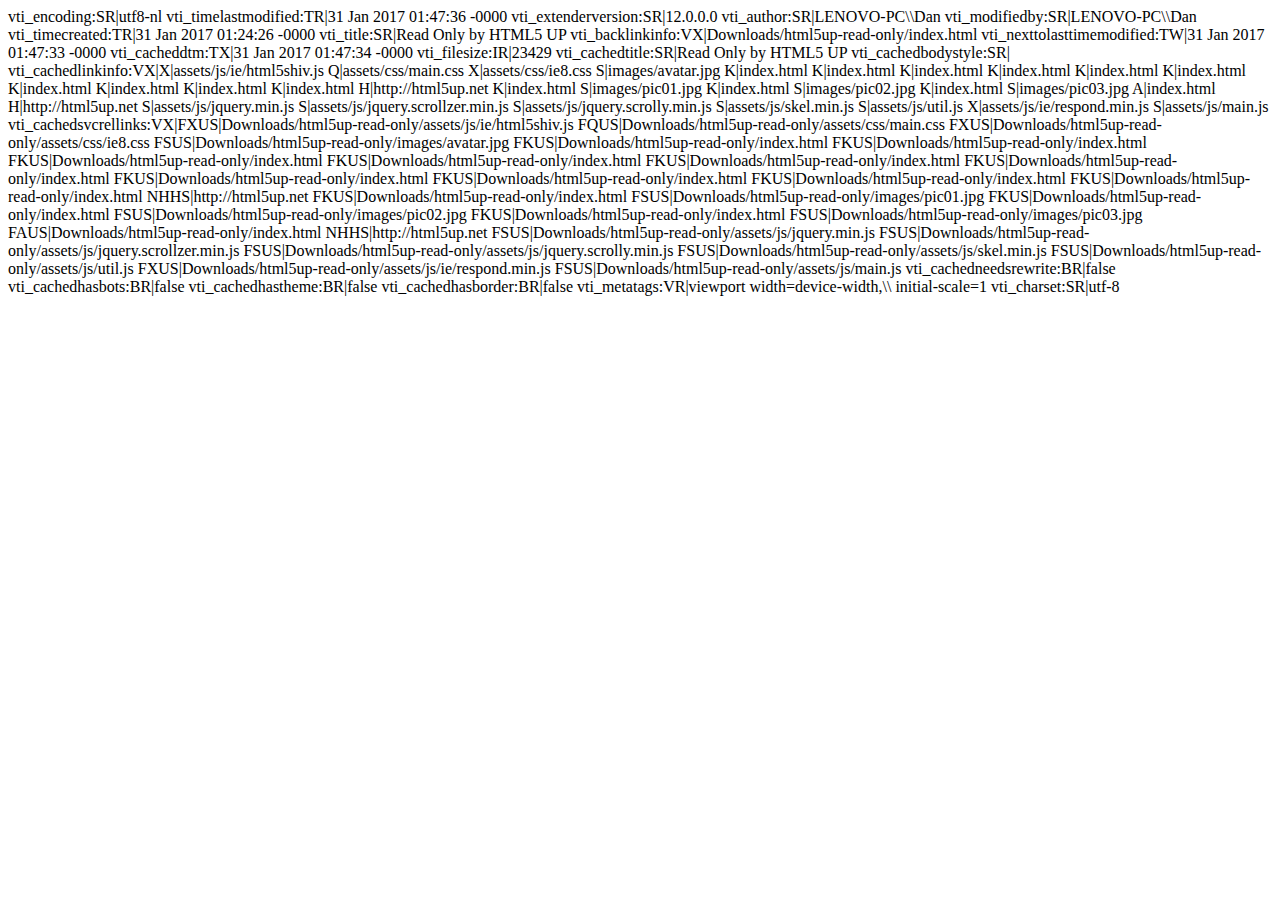
<file: _vti_cnf/index.html>
vti_encoding:SR|utf8-nl
vti_timelastmodified:TR|31 Jan 2017 01:47:36 -0000
vti_extenderversion:SR|12.0.0.0
vti_author:SR|LENOVO-PC\\Dan
vti_modifiedby:SR|LENOVO-PC\\Dan
vti_timecreated:TR|31 Jan 2017 01:24:26 -0000
vti_title:SR|Read Only by HTML5 UP
vti_backlinkinfo:VX|Downloads/html5up-read-only/index.html
vti_nexttolasttimemodified:TW|31 Jan 2017 01:47:33 -0000
vti_cacheddtm:TX|31 Jan 2017 01:47:34 -0000
vti_filesize:IR|23429
vti_cachedtitle:SR|Read Only by HTML5 UP
vti_cachedbodystyle:SR|<body>
vti_cachedlinkinfo:VX|X|assets/js/ie/html5shiv.js Q|assets/css/main.css X|assets/css/ie8.css S|images/avatar.jpg K|index.html K|index.html K|index.html K|index.html K|index.html K|index.html K|index.html K|index.html K|index.html K|index.html H|http://html5up.net K|index.html S|images/pic01.jpg K|index.html S|images/pic02.jpg K|index.html S|images/pic03.jpg A|index.html H|http://html5up.net S|assets/js/jquery.min.js S|assets/js/jquery.scrollzer.min.js S|assets/js/jquery.scrolly.min.js S|assets/js/skel.min.js S|assets/js/util.js X|assets/js/ie/respond.min.js S|assets/js/main.js
vti_cachedsvcrellinks:VX|FXUS|Downloads/html5up-read-only/assets/js/ie/html5shiv.js FQUS|Downloads/html5up-read-only/assets/css/main.css FXUS|Downloads/html5up-read-only/assets/css/ie8.css FSUS|Downloads/html5up-read-only/images/avatar.jpg FKUS|Downloads/html5up-read-only/index.html FKUS|Downloads/html5up-read-only/index.html FKUS|Downloads/html5up-read-only/index.html FKUS|Downloads/html5up-read-only/index.html FKUS|Downloads/html5up-read-only/index.html FKUS|Downloads/html5up-read-only/index.html FKUS|Downloads/html5up-read-only/index.html FKUS|Downloads/html5up-read-only/index.html FKUS|Downloads/html5up-read-only/index.html FKUS|Downloads/html5up-read-only/index.html NHHS|http://html5up.net FKUS|Downloads/html5up-read-only/index.html FSUS|Downloads/html5up-read-only/images/pic01.jpg FKUS|Downloads/html5up-read-only/index.html FSUS|Downloads/html5up-read-only/images/pic02.jpg FKUS|Downloads/html5up-read-only/index.html FSUS|Downloads/html5up-read-only/images/pic03.jpg FAUS|Downloads/html5up-read-only/index.html NHHS|http://html5up.net FSUS|Downloads/html5up-read-only/assets/js/jquery.min.js FSUS|Downloads/html5up-read-only/assets/js/jquery.scrollzer.min.js FSUS|Downloads/html5up-read-only/assets/js/jquery.scrolly.min.js FSUS|Downloads/html5up-read-only/assets/js/skel.min.js FSUS|Downloads/html5up-read-only/assets/js/util.js FXUS|Downloads/html5up-read-only/assets/js/ie/respond.min.js FSUS|Downloads/html5up-read-only/assets/js/main.js
vti_cachedneedsrewrite:BR|false
vti_cachedhasbots:BR|false
vti_cachedhastheme:BR|false
vti_cachedhasborder:BR|false
vti_metatags:VR|viewport width=device-width,\\ initial-scale=1
vti_charset:SR|utf-8
</file>
